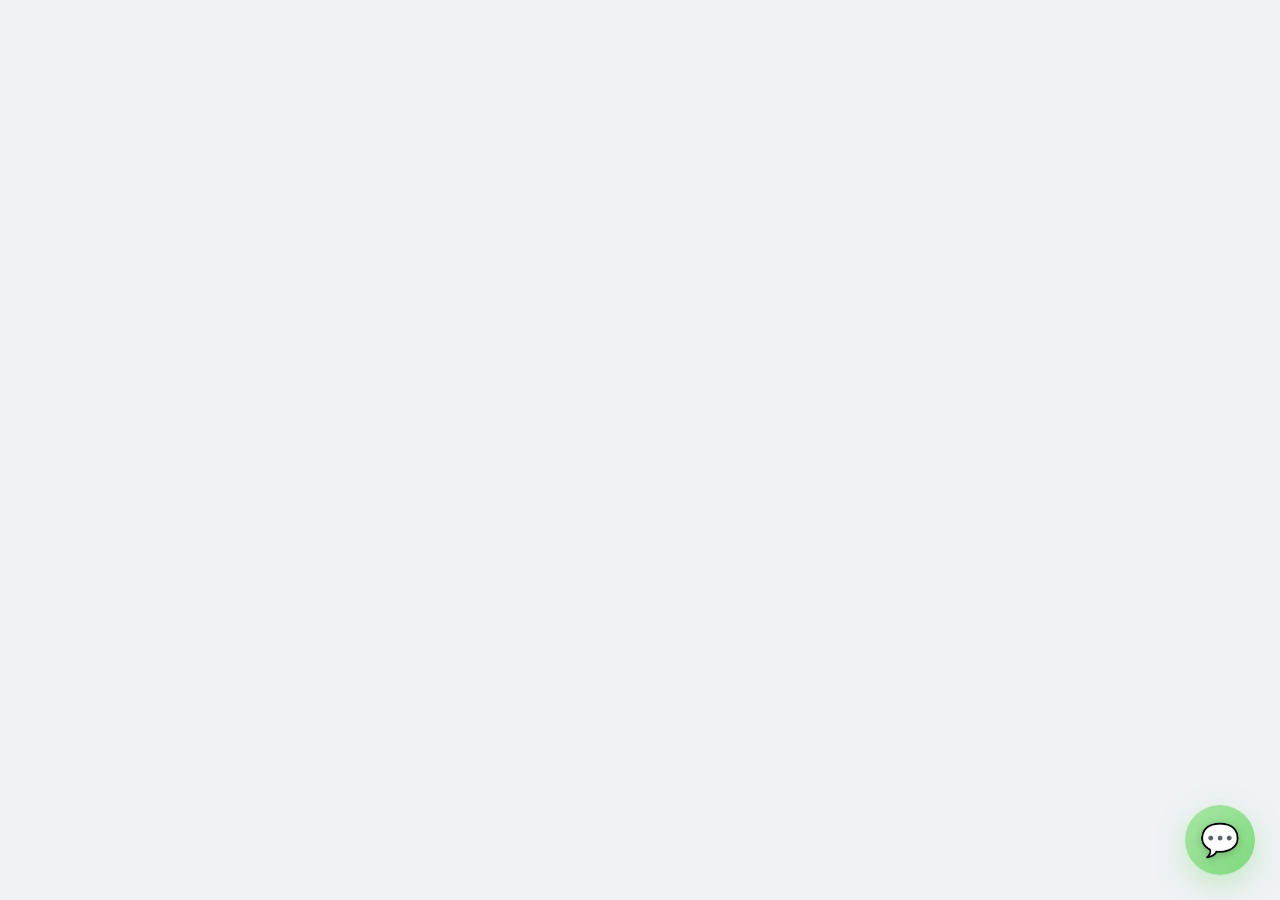
<file: chatbot.html>
<html lang="en">
  <head>
    <meta charset="UTF-8" />
    <meta name="viewport" content="width=device-width, initial-scale=1.0" />
    <title>Toy Store Chatbot</title>

    <!-- Chatbot Widget (use this for any page)-->
    <link rel="stylesheet" href="../assets/css/chatbot.css" />
  </head>
  <body>
    <div class="chat-widget" id="chat-widget">
      <div class="chat-header">ToyWorld Assistant 🎁</div>
      <div class="chat-body" id="chat-body"></div>
      <div class="chat-input-area">
        <input type="text" id="message" placeholder="Ask something..." />
        <button onclick="sendMessage()">➤</button>
      </div>
    </div>

    <button class="chat-launch-btn" onclick="toggleChat()">
      <span class="chat-icon">💬</span>
    </button>

    <script src="../assets/js/chatbot.js"></script>
  </body>
</html>
<!----------------------------------------------->
</file>
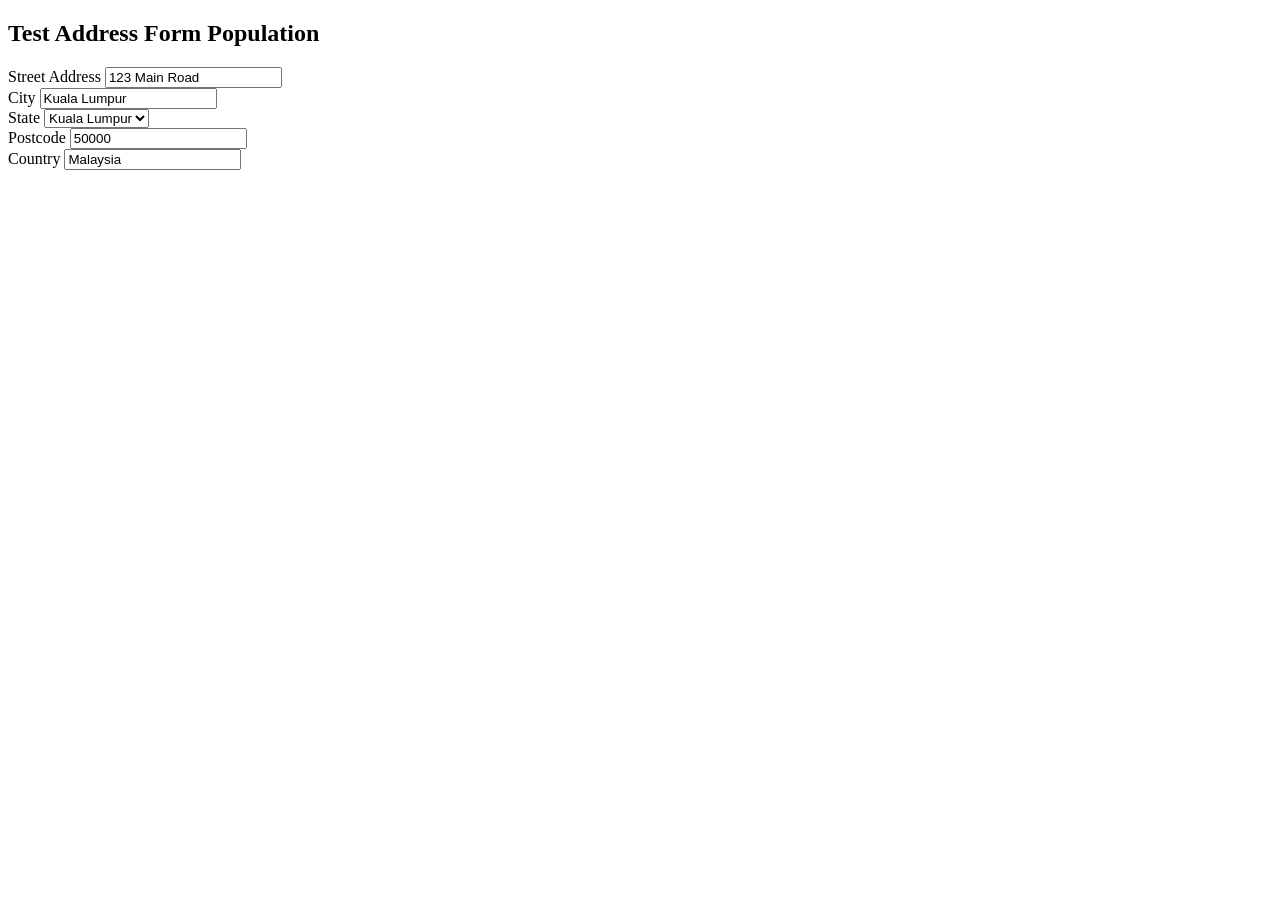
<file: test_form_populate.html>
<!DOCTYPE html>
<html>
<head>
<title>Test Address Form</title>
<script src="https://code.jquery.com/jquery-3.6.0.min.js"></script>
</head>
<body>

<h2>Test Address Form Population</h2>

<div id="addressEditModal">
  <form id="addressEditForm">
    <div>
      <label>Street Address</label>
      <input type="text" name="address_street" placeholder="Enter street address" />
    </div>

    <div>
      <label>City</label>
      <input type="text" name="address_city" placeholder="Enter city" />
    </div>

    <div>
      <label>State</label>
      <select name="address_state">
        <option value="">Select State</option>
        <option value="Kuala Lumpur">Kuala Lumpur</option>
        <option value="Selangor">Selangor</option>
      </select>
    </div>

    <div>
      <label>Postcode</label>
      <input type="text" name="address_postcode" placeholder="e.g., 50000" />
    </div>

    <div>
      <label>Country</label>
      <input type="text" name="address_country" readonly />
    </div>
  </form>
</div>

<script>
// Simulate what the JavaScript does
const mockResponse = {
  "ok": true,
  "address": {
    "street": "123 Main Road",
    "city": "Kuala Lumpur",
    "state": "Kuala Lumpur",
    "postcode": "50000",
    "country": "Malaysia"
  }
};

// Wait a moment then populate
setTimeout(function() {
  const $modal = $('#addressEditModal');
  console.log('Modal found:', $modal.length);
  
  const $street = $modal.find('input[name="address_street"]');
  const $city = $modal.find('input[name="address_city"]');
  const $state = $modal.find('select[name="address_state"]');
  const $postcode = $modal.find('input[name="address_postcode"]');
  const $country = $modal.find('input[name="address_country"]');
  
  console.log('Fields found:', {
    street: $street.length,
    city: $city.length,
    state: $state.length,
    postcode: $postcode.length,
    country: $country.length
  });
  
  const a = mockResponse.address;
  
  if ($street.length) {
    $street.val(a.street || '');
    console.log('Street set to:', $street.val());
  }
  if ($city.length) {
    $city.val(a.city || '');
    console.log('City set to:', $city.val());
  }
  if ($state.length) {
    const stateVal = a.state || '';
    const match = $state.find('option').filter(function(){ return $(this).text() === stateVal; }).val();
    $state.val(match || stateVal || '');
    console.log('State set to:', $state.val());
  }
  if ($postcode.length) {
    $postcode.val(a.postcode || '');
    console.log('Postcode set to:', $postcode.val());
  }
  if ($country.length) {
    $country.val(a.country || 'Malaysia');
    console.log('Country set to:', $country.val());
  }
}, 100);
</script>

</body>
</html>
</file>
<file: assets/css/chatbot.css>
body {
  font-family: -apple-system, BlinkMacSystemFont, 'Segoe UI', 'Roboto', 'Oxygen', 'Ubuntu', 'Cantarell', sans-serif;
  background: #f0f2f5;
  margin: 0;
  min-height: 100vh;
}

.chat-widget {
  width: 380px;
  height: 600px;
  position: fixed;
  bottom: 100px;
  right: 30px;
  background: rgba(255, 255, 255, 0.98);
  backdrop-filter: blur(10px);
  box-shadow: 0 20px 60px rgba(0, 0, 0, 0.3), 0 0 0 1px rgba(255, 255, 255, 0.1);
  border-radius: 24px;
  display: none;
  flex-direction: column;
  overflow: hidden;
  animation: popup 0.4s cubic-bezier(0.68, -0.55, 0.265, 1.55);
  z-index: 99999;
}

@keyframes popup {
  0% {
    transform: translateY(30px) scale(0.9);
    opacity: 0;
  }
  100% {
    transform: translateY(0) scale(1);
    opacity: 1;
  }
}

.chat-header {
  background: linear-gradient(135deg, #a8e6a3 0%, #7ed97e 100%);
  padding: 20px;
  color: white;
  font-size: 20px;
  text-align: center;
  font-weight: 600;
  letter-spacing: 0.3px;
  box-shadow: 0 4px 12px rgba(126, 217, 126, 0.3);
  position: relative;
}

.chat-header::after {
  content: '';
  position: absolute;
  bottom: 0;
  left: 0;
  right: 0;
  height: 4px;
  background: linear-gradient(90deg, transparent, rgba(255, 255, 255, 0.3), transparent);
}

.chat-body {
  flex: 1;
  padding: 20px;
  overflow-y: auto;
  background: linear-gradient(to bottom, #f9fafb 0%, #ffffff 100%);
  scroll-behavior: smooth;
}

.chat-body::-webkit-scrollbar {
  width: 6px;
}

.chat-body::-webkit-scrollbar-track {
  background: transparent;
}

.chat-body::-webkit-scrollbar-thumb {
  background: linear-gradient(135deg, #a8e6a3 0%, #7ed97e 100%);
  border-radius: 10px;
}

.chat-body::-webkit-scrollbar-thumb:hover {
  background: linear-gradient(135deg, #8fd98b 0%, #68cc68 100%);
}

/* MESSAGE BUBBLES */
.msg {
  max-width: 75%;
  padding: 12px 18px;
  margin: 12px 0;
  border-radius: 20px;
  line-height: 1.5em;
  font-size: 15px;
  animation: slideIn 0.3s ease;
  box-shadow: 0 2px 8px rgba(0, 0, 0, 0.08);
  position: relative;
}

@keyframes slideIn {
  from {
    transform: translateY(10px);
    opacity: 0;
  }
  to {
    transform: translateY(0);
    opacity: 1;
  }
}

.user {
  background: linear-gradient(135deg, #a8e6a3 0%, #7ed97e 100%);
  color: white;
  margin-left: auto;
  border-bottom-right-radius: 4px;
  box-shadow: 0 4px 12px rgba(126, 217, 126, 0.3);
}

.user::after {
  content: '';
  position: absolute;
  bottom: 0;
  right: -6px;
  width: 0;
  height: 0;
  border-left: 8px solid #7ed97e;
  border-bottom: 8px solid transparent;
}

.bot {
  background: linear-gradient(135deg, #f0fdf4 0%, #e8f9ea 100%);
  color: #2d3748;
  margin-right: auto;
  border-bottom-left-radius: 4px;
  border: 1px solid rgba(126, 217, 126, 0.1);
}

.bot::after {
  content: '';
  position: absolute;
  bottom: 0;
  left: -7px;
  width: 0;
  height: 0;
  border-right: 8px solid #e8f9ea;
  border-bottom: 8px solid transparent;
}

/* CHAT LINKS */
.chat-link {
  display: inline-block;
  margin-top: 8px;
  padding: 8px 16px;
  background: linear-gradient(135deg, #a8e6a3 0%, #7ed97e 100%);
  color: white !important;
  text-decoration: none;
  border-radius: 20px;
  font-weight: 600;
  font-size: 13px;
  transition: all 0.3s ease;
  box-shadow: 0 2px 8px rgba(126, 217, 126, 0.3);
}

.chat-link:hover {
  background: linear-gradient(135deg, #8fd98b 0%, #68cc68 100%);
  transform: translateY(-2px);
  box-shadow: 0 4px 12px rgba(126, 217, 126, 0.4);
}

.chat-link:active {
  transform: translateY(0);
  box-shadow: 0 2px 6px rgba(126, 217, 126, 0.3);
}

/* Make bot messages with links slightly larger */
.bot:has(.chat-link) {
  max-width: 85%;
}

/* INPUT AREA */
.chat-input-area {
  display: flex;
  border-top: 1px solid rgba(126, 217, 126, 0.1);
  background: #ffffff;
  padding: 12px;
  gap: 10px;
  box-shadow: 0 -4px 12px rgba(0, 0, 0, 0.05);
}

.chat-input-area input {
  flex: 1;
  padding: 14px 18px;
  border: 2px solid #e2e8f0;
  outline: none;
  border-radius: 25px;
  font-size: 15px;
  transition: all 0.3s ease;
  background: #f9fafb;
}

.chat-input-area input:focus {
  border-color: #7ed97e;
  background: #ffffff;
  box-shadow: 0 0 0 3px rgba(126, 217, 126, 0.1);
}

.chat-input-area input::placeholder {
  color: #a0aec0;
}

.chat-input-area button {
  width: 50px;
  height: 50px;
  background: linear-gradient(135deg, #a8e6a3 0%, #7ed97e 100%);
  color: #fff;
  border: none;
  cursor: pointer;
  font-size: 20px;
  border-radius: 50%;
  transition: all 0.3s ease;
  display: flex;
  align-items: center;
  justify-content: center;
  box-shadow: 0 4px 12px rgba(126, 217, 126, 0.4);
}

.chat-input-area button:hover {
  transform: scale(1.05) rotate(15deg);
  box-shadow: 0 6px 20px rgba(126, 217, 126, 0.5);
}

.chat-input-area button:active {
  transform: scale(0.95);
}

/* FLOATING CHAT BUTTON */
.chat-launch-btn {
  position: fixed;
  bottom: 25px;
  right: 25px;
  width: 70px;
  height: 70px;
  border-radius: 50%;
  border: none;
  background: linear-gradient(135deg, #a8e6a3 0%, #7ed97e 100%);
  color: white;
  cursor: pointer;
  display: flex;
  align-items: center;
  justify-content: center;
  box-shadow: 0 10px 30px rgba(126, 217, 126, 0.4), 0 0 0 0 rgba(126, 217, 126, 0.5);
  transition: all 0.3s cubic-bezier(0.68, -0.55, 0.265, 1.55);
  animation: pulse 2s infinite;
  z-index: 99998;
}

@keyframes pulse {
  0%, 100% {
    box-shadow: 0 10px 30px rgba(126, 217, 126, 0.4), 0 0 0 0 rgba(126, 217, 126, 0.5);
  }
  50% {
    box-shadow: 0 10px 30px rgba(126, 217, 126, 0.4), 0 0 0 20px rgba(126, 217, 126, 0);
  }
}

.chat-launch-btn:hover {
  transform: scale(1.15) rotate(90deg);
  box-shadow: 0 15px 40px rgba(126, 217, 126, 0.5), 0 0 0 0 rgba(126, 217, 126, 0);
}

.chat-launch-btn:active {
  transform: scale(1.05);
}

.chat-launch-btn::before {
  content: '';
  position: absolute;
  inset: -2px;
  border-radius: 50%;
  background: linear-gradient(135deg, #a8e6a3, #7ed97e);
  z-index: -1;
  opacity: 0;
  transition: opacity 0.3s ease;
}

.chat-launch-btn:hover::before {
  opacity: 1;
  animation: rotate 2s linear infinite;
}

@keyframes rotate {
  from {
    transform: rotate(0deg);
  }
  to {
    transform: rotate(360deg);
  }
}

.chat-icon {
  font-size: 32px;
  filter: drop-shadow(0 2px 4px rgba(0, 0, 0, 0.2));
}

/* ADDITIONAL ENHANCEMENTS */
@media (max-width: 480px) {
  .chat-widget {
    width: calc(100% - 20px);
    height: calc(100% - 20px);
    bottom: 10px;
    right: 10px;
    border-radius: 20px;
  }

  .chat-launch-btn {
    width: 60px;
    height: 60px;
    bottom: 20px;
    right: 20px;
  }
}
</file>
